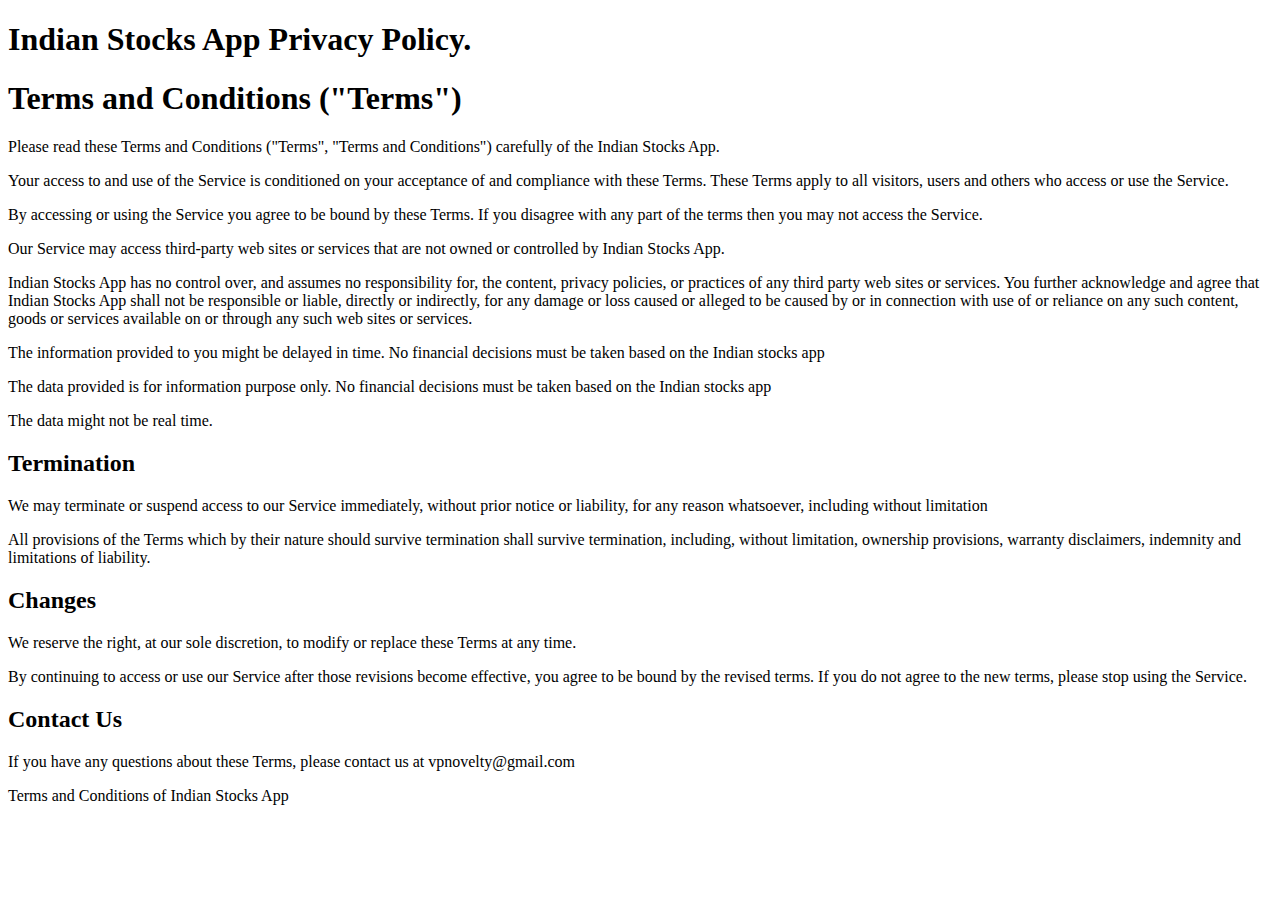
<file: index.html>
<!DOCTYPE html>
<html class="gr__termsfeed_com"><head><meta http-equiv="Content-Type" content="text/html; charset=UTF-8">
<title>Terms and Conditions of Indian stocks App</title>


<meta name="viewport" content="width=device-width, initial-scale=1.0">

<meta name="robots" content="noindex">

</head>
<body class="live-pages" data-gr-c-s-loaded="true">
<div id="wrap">
    
    <div class="page-header">
        <div class="container">
            <div class="row">
                <div class="col-md-12">
                    <h1>
                       Indian Stocks App Privacy Policy.
                    </h1>
                </div>
            </div>
        </div>
    </div>
    
    <div class="page-agreement">
        <div class="container">
            <div class="row">
                <div class="col-md-12">
                    
                                                                        <div class="tab-content">
                                <h1>Terms and Conditions ("Terms")</h1>


<p>Please read these Terms and Conditions ("Terms", "Terms and Conditions") carefully of the Indian Stocks App.</p>

<p>Your access to and use of the Service is conditioned on your acceptance of and compliance with these Terms. These Terms apply to all visitors, users and others who access or use the Service.</p>

<p>By accessing or using the Service you agree to be bound by these Terms. If you disagree with any part of the terms then you may not access the Service.</p>

<p>Our Service may access third-party web sites or services that are not owned or controlled by Indian Stocks App.</p>

<p>Indian Stocks App has no control over, and assumes no responsibility for, the content, privacy policies, or practices of any third party web sites or services. You further acknowledge and agree that Indian Stocks App shall not be responsible or liable, directly or indirectly, for any damage or loss caused or alleged to be caused by or in connection with use of or reliance on any such content, goods or services available on or through any such web sites or services.</p>

<p>The information provided to you might be delayed in time. No financial decisions must be taken based on the Indian stocks app</p>

<p>The data provided is for information purpose only. No financial decisions must be taken based on the Indian stocks app</p>

<p>The data might not be real time.</p>


<h2>Termination</h2>

<p>We may terminate or suspend access to our Service immediately, without prior notice or liability, for any reason whatsoever, including without limitation</p>

<p>All provisions of the Terms which by their nature should survive termination shall survive termination, including, without limitation, ownership provisions, warranty disclaimers, indemnity and limitations of liability.</p>



<h2>Changes</h2>

<p>We reserve the right, at our sole discretion, to modify or replace these Terms at any time.</p>

<p>By continuing to access or use our Service after those revisions become effective, you agree to be bound by the revised terms. If you do not agree to the new terms, please stop using the Service.</p>


<h2>Contact Us</h2>

<p>If you have any questions about these Terms, please contact us at vpnovelty@gmail.com</p>                            </div>
                                                                
                </div>
            </div>
        </div>
    </div>
    
    <div class="page-footer">
        <div class="container">
            <div class="row">
                <div class="col-md-12">
                    Terms and Conditions of Indian Stocks App
                </div>
            </div>
        </div>
    </div>
    
        
</div>



<div>
</div>


</body></html>
</file>
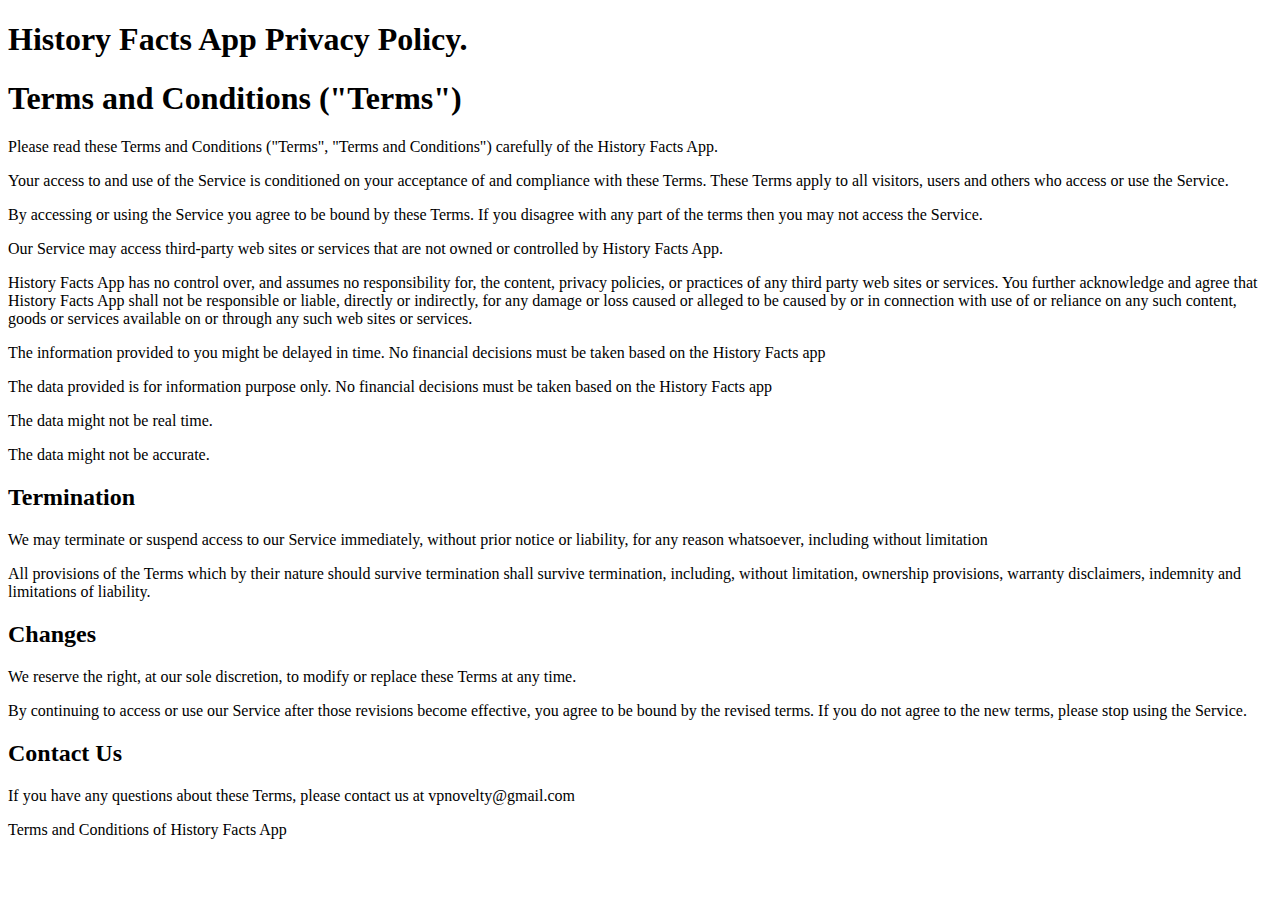
<file: today-in-history.html>
<!DOCTYPE html>
<html class="gr__termsfeed_com"><head><meta http-equiv="Content-Type" content="text/html; charset=UTF-8">
<title>Terms and Conditions of History Facts App</title>


<meta name="viewport" content="width=device-width, initial-scale=1.0">

<meta name="robots" content="noindex">

</head>
<body class="live-pages" data-gr-c-s-loaded="true">
<div id="wrap">
    
    <div class="page-header">
        <div class="container">
            <div class="row">
                <div class="col-md-12">
                    <h1>
                       History Facts App Privacy Policy.
                    </h1>
                </div>
            </div>
        </div>
    </div>
    
    <div class="page-agreement">
        <div class="container">
            <div class="row">
                <div class="col-md-12">
                    
                                                                        <div class="tab-content">
                                <h1>Terms and Conditions ("Terms")</h1>


<p>Please read these Terms and Conditions ("Terms", "Terms and Conditions") carefully of the History Facts App.</p>

<p>Your access to and use of the Service is conditioned on your acceptance of and compliance with these Terms. These Terms apply to all visitors, users and others who access or use the Service.</p>

<p>By accessing or using the Service you agree to be bound by these Terms. If you disagree with any part of the terms then you may not access the Service.</p>

<p>Our Service may access third-party web sites or services that are not owned or controlled by History Facts App.</p>

<p>History Facts App has no control over, and assumes no responsibility for, the content, privacy policies, or practices of any third party web sites or services. You further acknowledge and agree that History Facts App shall not be responsible or liable, directly or indirectly, for any damage or loss caused or alleged to be caused by or in connection with use of or reliance on any such content, goods or services available on or through any such web sites or services.</p>

<p>The information provided to you might be delayed in time. No financial decisions must be taken based on the History Facts app</p>

<p>The data provided is for information purpose only. No financial decisions must be taken based on the History Facts app</p>

<p>The data might not be real time.</p>

<p>The data might not be accurate.</p>


<h2>Termination</h2>

<p>We may terminate or suspend access to our Service immediately, without prior notice or liability, for any reason whatsoever, including without limitation</p>

<p>All provisions of the Terms which by their nature should survive termination shall survive termination, including, without limitation, ownership provisions, warranty disclaimers, indemnity and limitations of liability.</p>



<h2>Changes</h2>

<p>We reserve the right, at our sole discretion, to modify or replace these Terms at any time.</p>

<p>By continuing to access or use our Service after those revisions become effective, you agree to be bound by the revised terms. If you do not agree to the new terms, please stop using the Service.</p>


<h2>Contact Us</h2>

<p>If you have any questions about these Terms, please contact us at vpnovelty@gmail.com</p>                            </div>
                                                                
                </div>
            </div>
        </div>
    </div>
    
    <div class="page-footer">
        <div class="container">
            <div class="row">
                <div class="col-md-12">
                    Terms and Conditions of History Facts App
                </div>
            </div>
        </div>
    </div>
    
        
</div>



<div>
</div>


</body></html>
</file>
